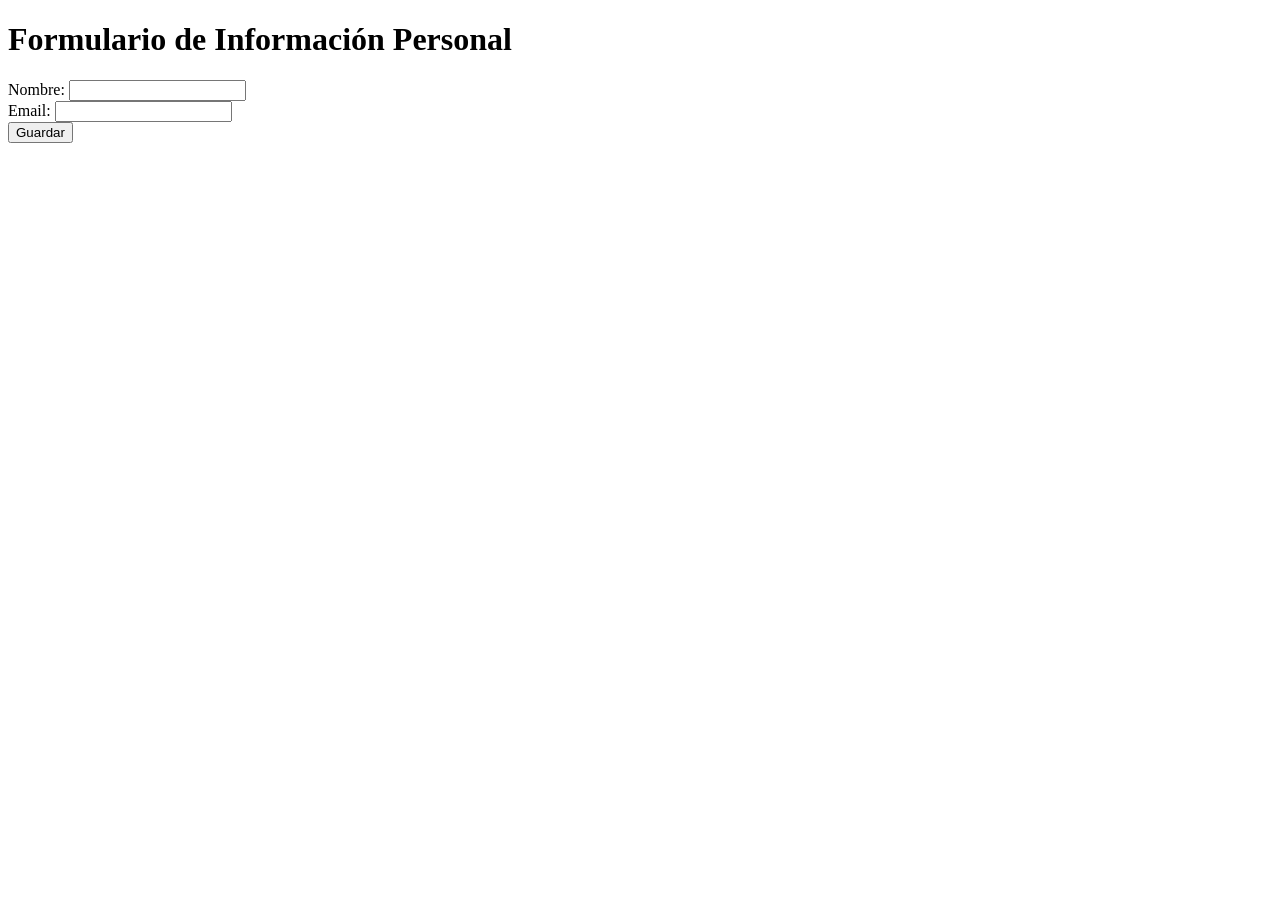
<file: src/main/resources/templates/form.html>
<!DOCTYPE html>
<html lang="es">
<head>
    <meta charset="UTF-8">
    <meta name="viewport" content="width=device-width, initial-scale=1.0">
    <title>Formulario</title>
</head>
<body>

    <h1>Formulario de Información Personal</h1>
    <form th:action="@{/personal-info-save}" th:object="${personalInfo}" method="post">
        <div>
            <label for="firstName">Nombre:</label>
            <input type="text" id="firstName" th:field="*{firstName}">
        </div>
        <div>
            <label for="email">Email:</label>
            <input type="email" id="email" th:field="*{email}">
        </div>
        <button type="submit">Guardar</button>
    </form>

</body>
</html>
</file>
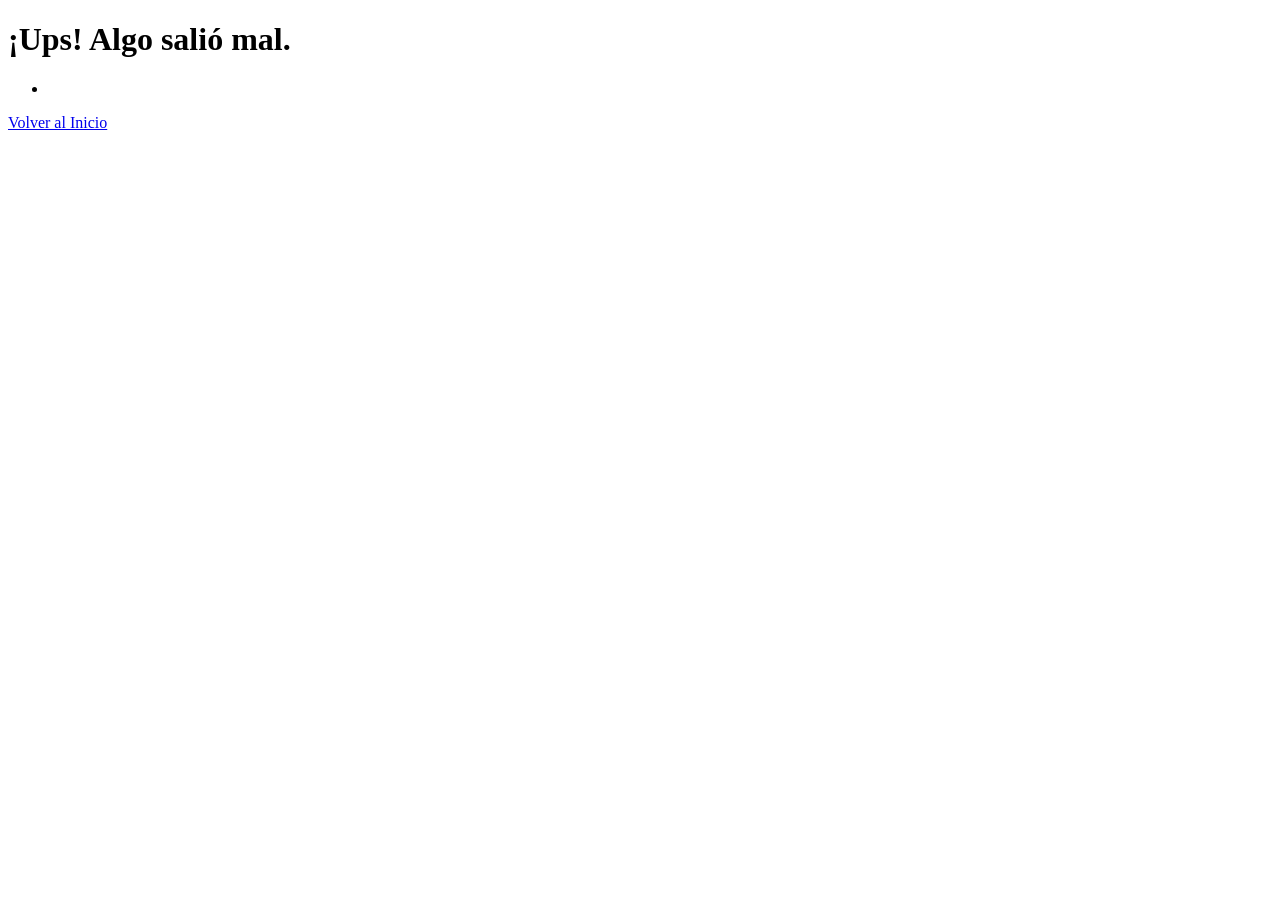
<file: src/main/resources/templates/error/validation.html>
<!doctype html>
<html lang="es" xmlns:th="http://www.thymeleaf.org">
<head>
    <meta charset="UTF-8">
    <meta name="viewport" content="width=device-width, initial-scale=1">
    <title>Error de Validaciones</title>
</head>
<body>
    <h1>¡Ups! Algo salió mal.</h1>
    <p th:text="${message}"></p>
    <ul>
        <li th:each="error: ${errors}" th:text="${error.defaultMessage}"></li>
    </ul>
    <a href="/form">Volver al Inicio</a>
</body>
</html>
</file>
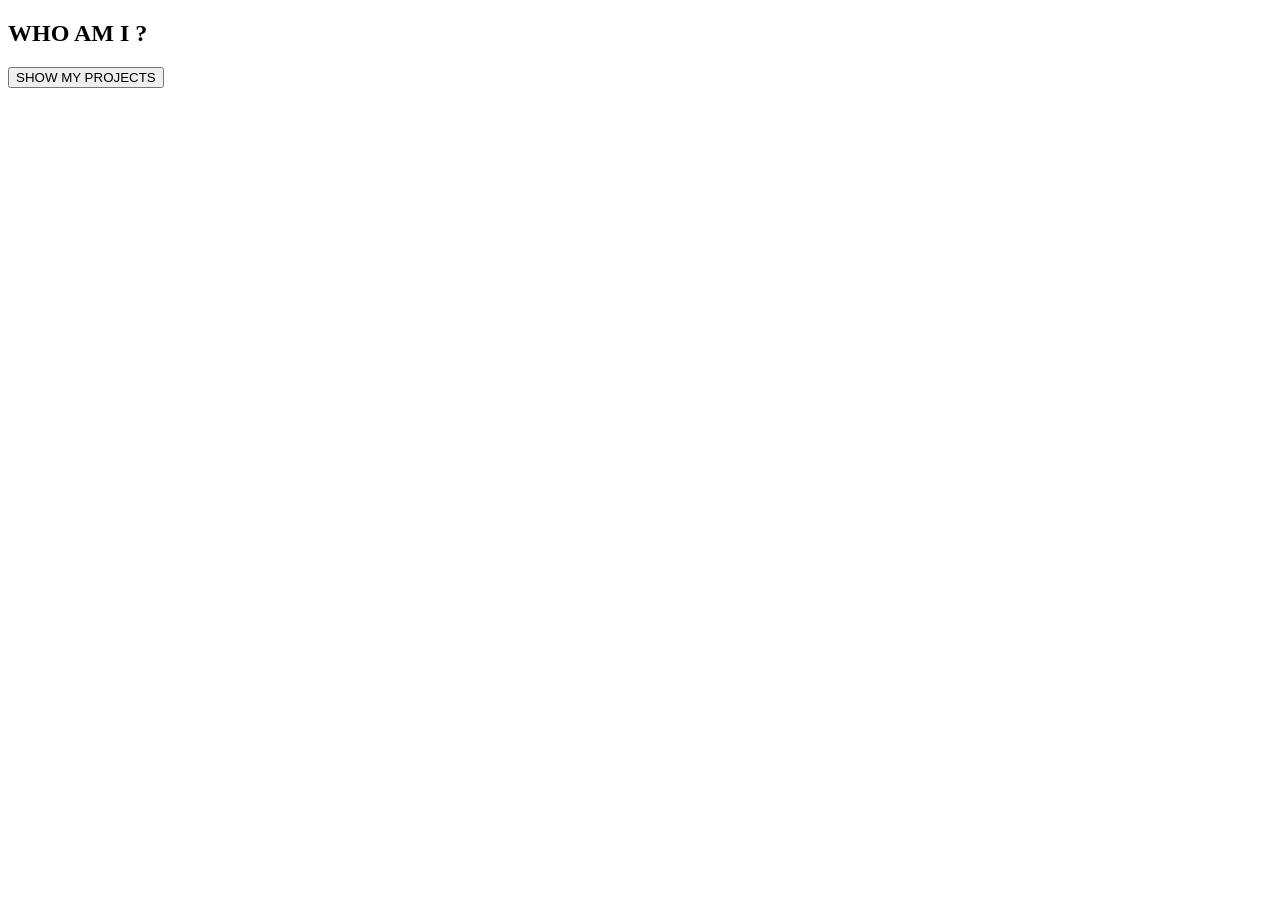
<file: src/main/resources/templates/fragments/about.html>
<!doctype html>
<html lang="es" xmlns:th="http://www.thymeleaf.org">
<head>
    <meta charset="UTF-8">
    <meta name="viewport" content="width=device-width, initial-scale=1">
    <title>Document</title>
</head>
<body>
<section id="about" th:fragment="about">
    <h2>WHO AM I ?</h2>
    <p th:text="${personalInfo.profileDescription}"></p>
    <a href="#projects">
        <button>SHOW MY PROJECTS</button>
    </a>

</section>
</body>
</html>
</file>
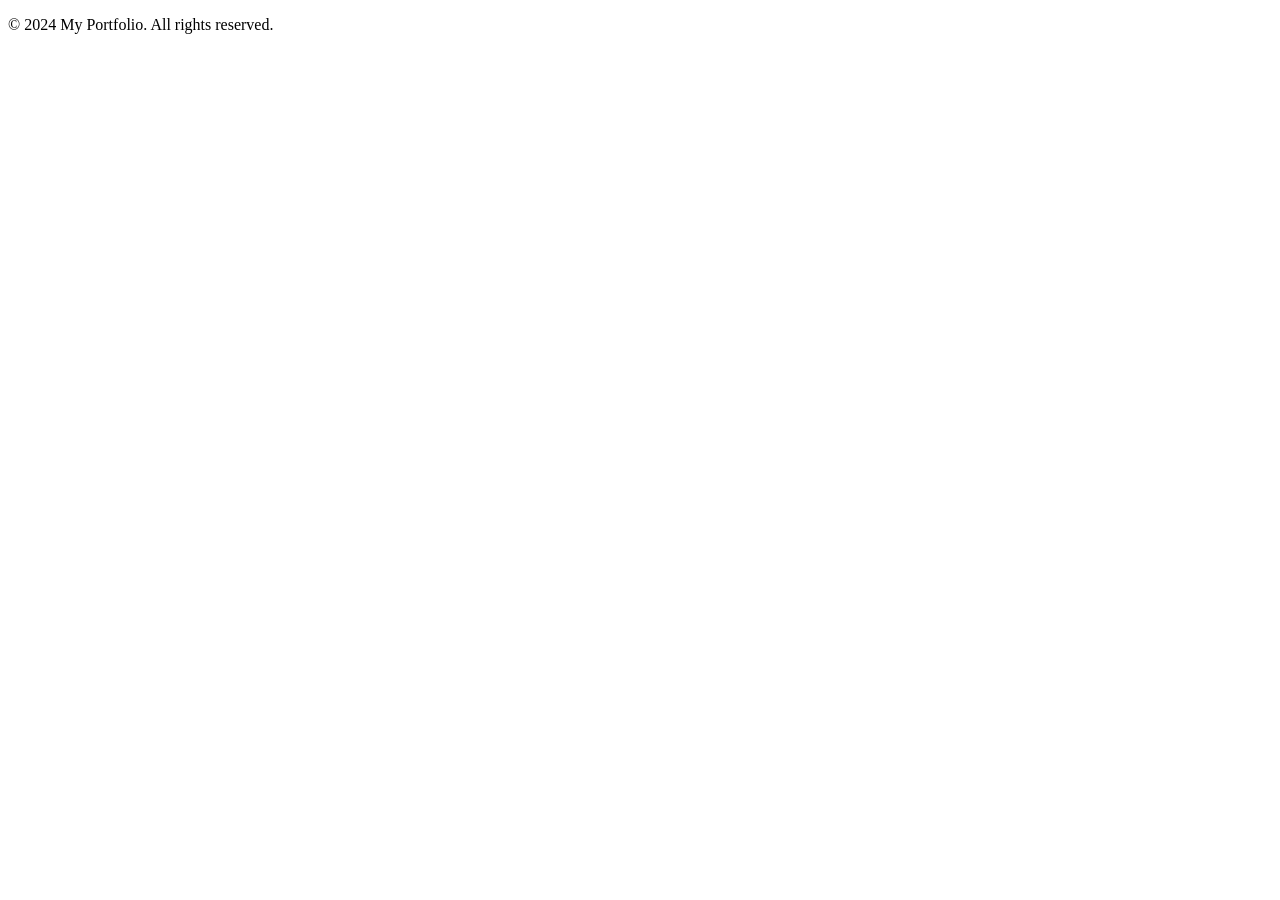
<file: src/main/resources/templates/fragments/footer.html>
<!doctype html>
<html lang="es" xmlns:th="http://www.thymeleaf.org">
<head>
    <meta charset="UTF-8">
    <meta name="viewport" content="width=device-width, initial-scale=1">
    <title>Document</title>
</head>
<body>
    <footer th:fragment="footer">
        <p>&copy; 2024 My Portfolio. All rights reserved.</p>
    </footer>
</body>
</html>
</file>
